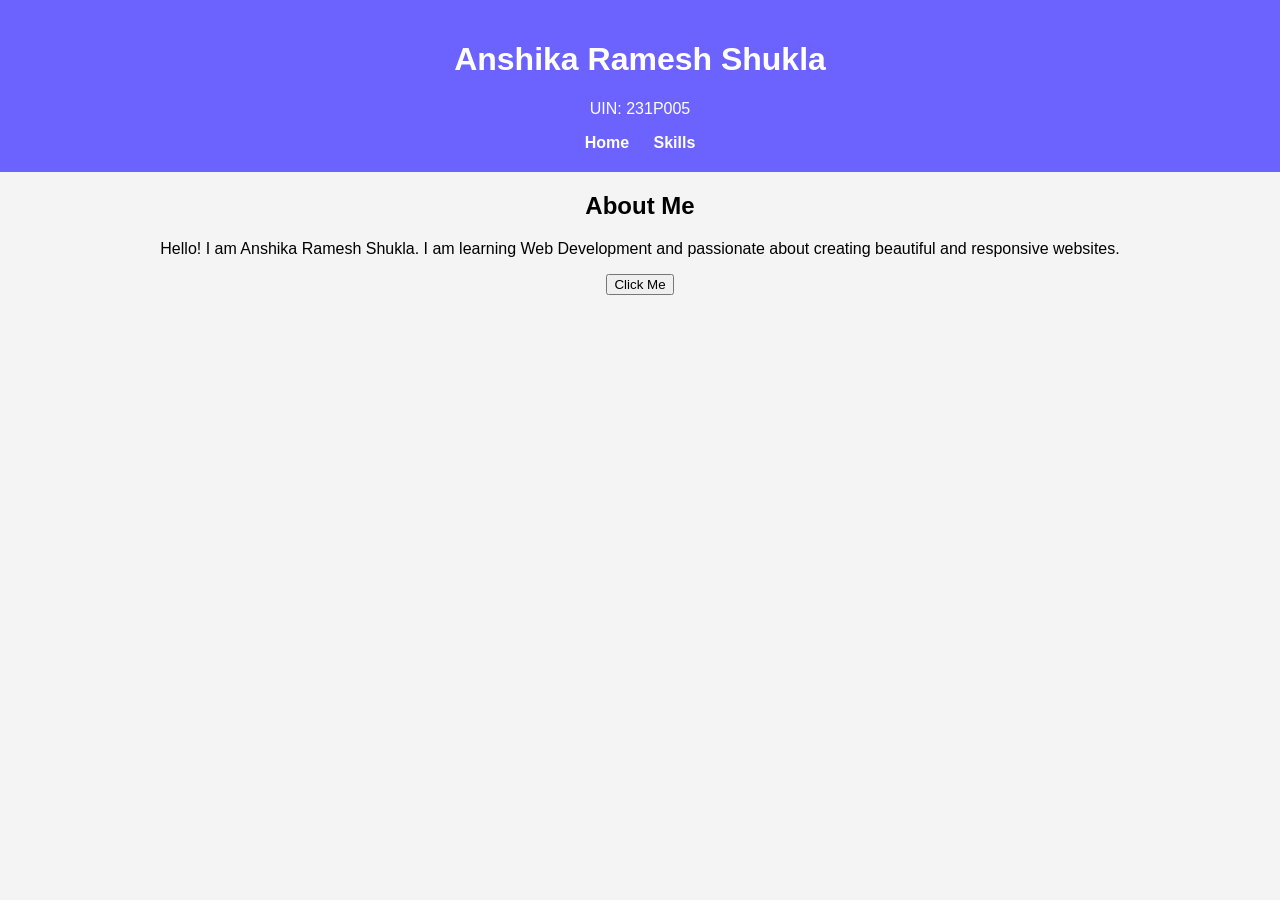
<file: index.html>
<!DOCTYPE html>
<html>
<head>
    <title>Anshika Ramesh Shukla - Portfolio</title>
    <link rel="stylesheet" href="style.css">
</head>
<body>

    <header>
        <h1>Anshika Ramesh Shukla</h1>
        <p>UIN: 231P005</p>
        <nav>
            <a href="index.html">Home</a>
            <a href="skill.html">Skills</a>
        </nav>
    </header>

    <section class="profile">
        <h2>About Me</h2>
        <p>Hello! I am Anshika Ramesh Shukla. I am learning Web Development and passionate about creating beautiful and responsive websites.</p>
        <button onclick="showMessage()">Click Me</button>
        <p id="demo"></p>
    </section>

    <script>
        function showMessage() {
            document.getElementById("demo").innerHTML = "Welcome to my Portfolio Website!";
        }
    </script>

</body>
</html>
</file>
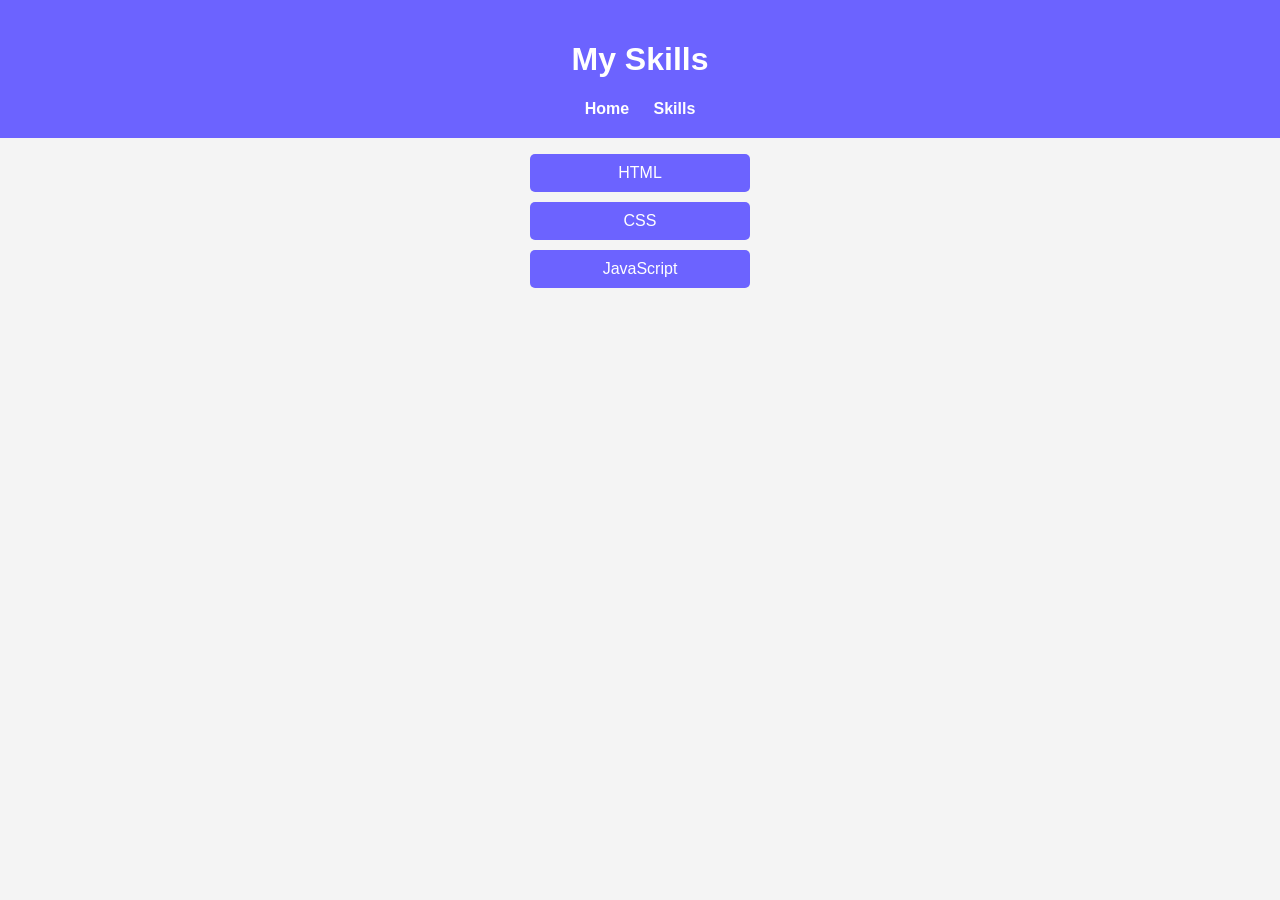
<file: skill.html>
<!DOCTYPE html>
<html>
<head>
    <title>My Skills</title>
    <link rel="stylesheet" href="style.css">
</head>
<body>

    <header>
        <h1>My Skills</h1>
        <nav>
            <a href="index.html">Home</a>
            <a href="skills.html">Skills</a>
        </nav>
    </header>

    <section class="skills">
        <ul>
            <li>HTML</li>
            <li>CSS</li>
            <li>JavaScript</li>
        </ul>
    </section>

</body>
</html>
</file>
<file: style.css>
body {
    font-family: Arial, sans-serif;
    margin: 0;
    padding: 0;
    text-align: center;
    background-color: #f4f4f4;
}

header {
    background-color: #6c63ff;
    color: white;
    padding: 20px;
}

nav a {
    margin: 10px;
    text-decoration: none;
    color: white;
    font-weight: bold;
}

nav a:hover {
    text-decoration: underline;
}

.profile img {
    margin-top: 20px;
    border-radius: 50%;
}

.skills ul {
    list-style-type: none;
    padding: 0;
}

.skills li {
    background: #6c63ff;
    color: white;
    margin: 10px auto;
    padding: 10px;
    width: 200px;
    border-radius: 5px;
}
</file>
